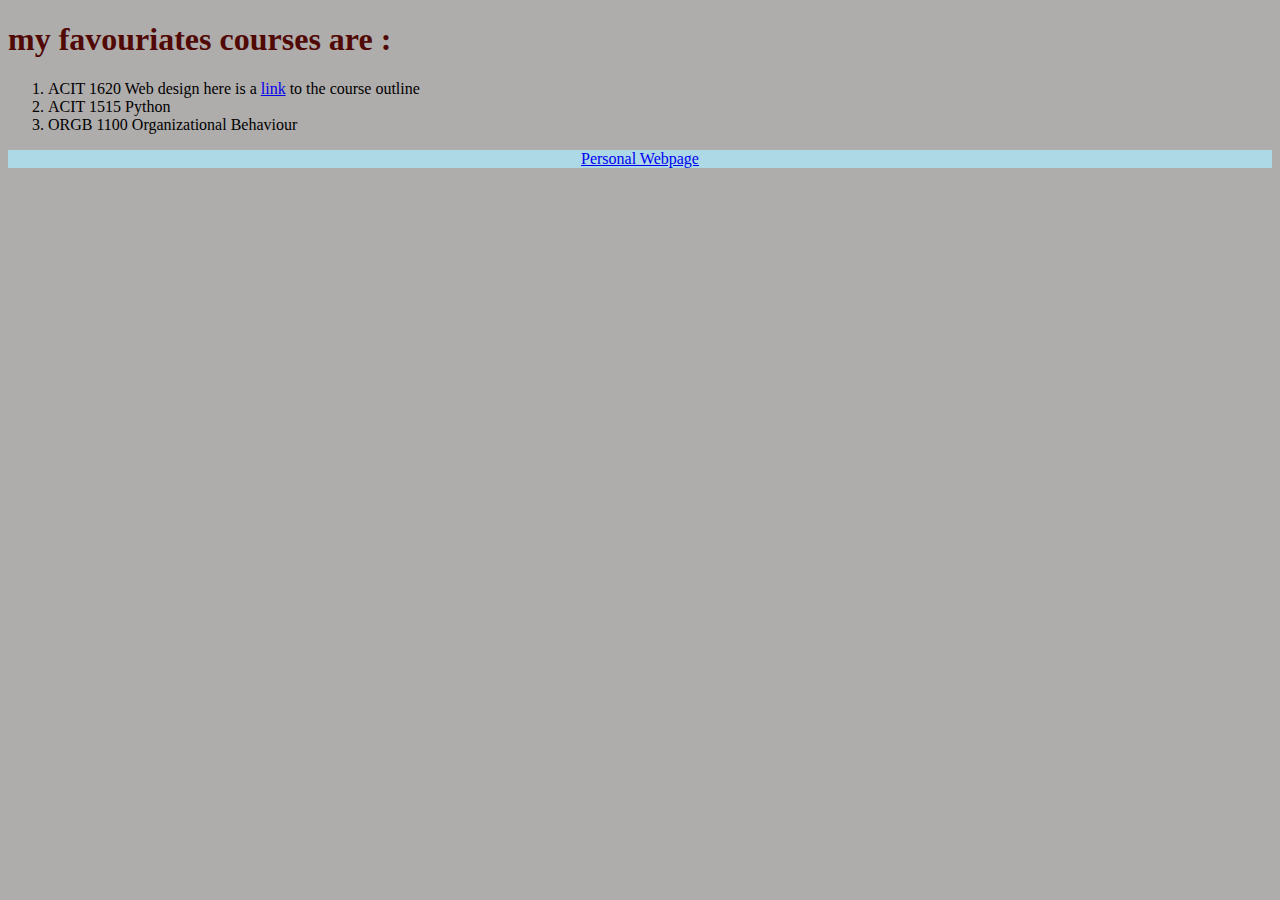
<file: misc/courses.html>
<!DOCTYPE html>
<html lang="en">

<head>
    <link rel="preconnect" href="https://fonts.gstatic.com">
    <link rel="stylesheet" href="../css/stylesheet.css">
    <meta charset="UTF-8">
    <meta http-equiv="X-UA-Compatible" content="IE=edge">
    <meta name="viewport" content="width=device-width, initial-scale=1.0">
    <title>Document</title>
</head>



<body>
    <header>
    <h1>my favouriates courses are :</h1>
    </header>
    <main>
        <p>
            <ol>
                <li>ACIT 1620 Web design
                    here is a <a href="https://www.bcit.ca/outlines/20211085986/"
                        title="ACIT 1620 Course Outline">link</a>
                    to the course outline</li>
       
                <li>ACIT 1515 Python</li>
       
                <li>ORGB 1100 Organizational Behaviour</li>
       
       
       
            </ol>
        
    </main>
<nav>
    <p>
        <a href="../index.html" title="Link back to personal index webpage">Personal Webpage</a>

    </p>
</nav>
</body>

</html>
</file>
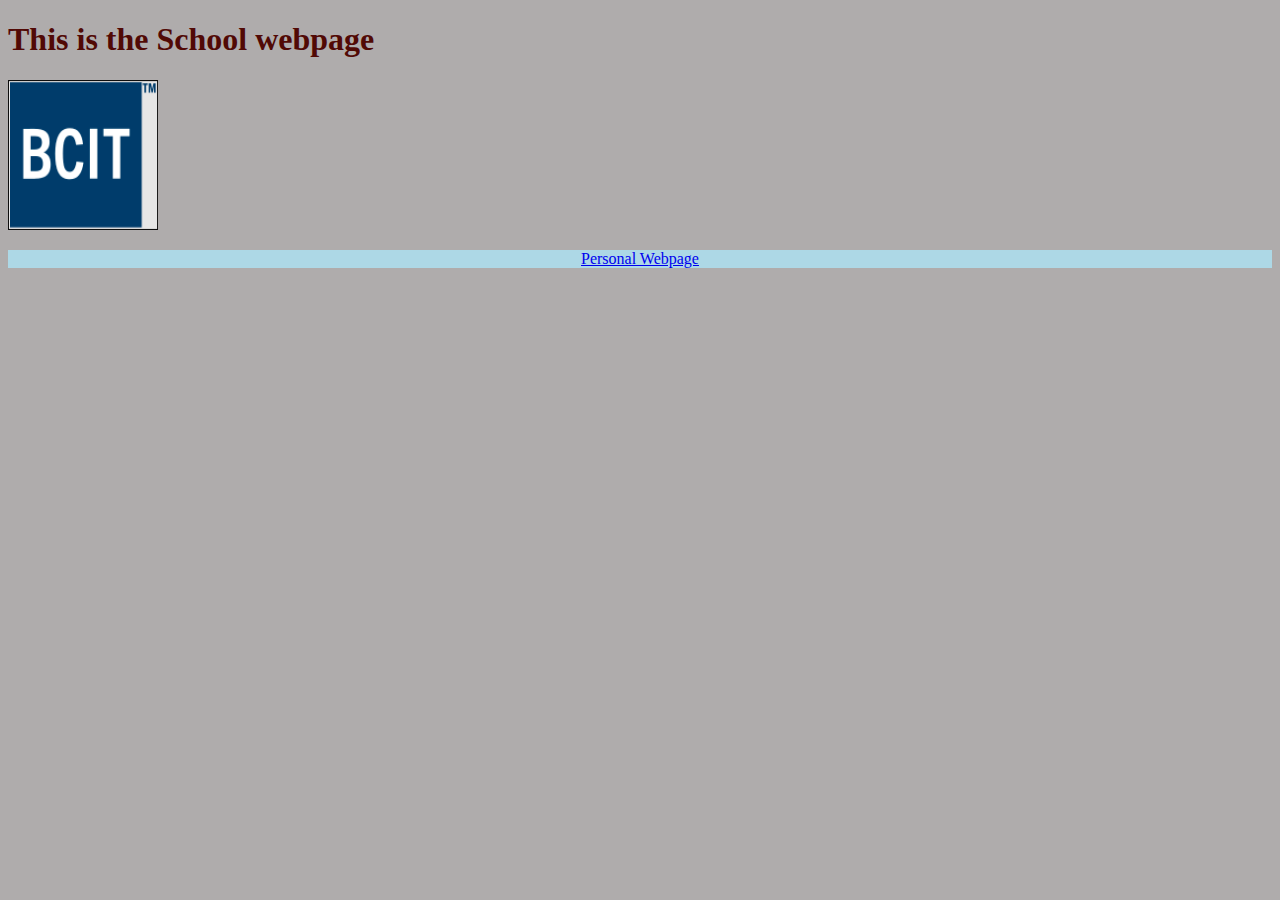
<file: misc/school.html>
<!DOCTYPE html>
<html lang="en">

<head>
    <link rel="preconnect" href="https://fonts.gstatic.com">
    <link rel="stylesheet" href="../css/stylesheet.css">
    <meta charset="UTF-8">
    <meta http-equiv="X-UA-Compatible" content="IE=edge">
    <meta name="viewport" content="width=device-width, initial-scale=1.0">
    <title>Document</title>
</head>



<body>
    <header>
    <h1>This is the School webpage</h1>
   
    <a href="https://www.bcit.ca/" title="BCIT_Web"> 
        <img src="../images/BCIT_logo.png" alt="BCIT logo" height="150" width="150"></a>


    </header>
        <nav>
            <p>
                <a href="../index.html" title="Link back to personal index webpage">Personal Webpage</a>
        
            </p>
        </nav>
</body>

</html>
</file>
<file: css/stylesheet.css>
body
{
    background-color:#AFACAC;
}

.mainh2spam
{
    color: #052599 ;
}

p{
    color:#333338;
}

h1{
    color:#510905;
}

.mainh1spam{
    font-family: Montserrat, sans-serif;

}

nav{
    background-color: lightblue;
    text-align:center;
}




.container{
    display: grid;
    background-color:papayawhip;
    /*border:black 1px solid;*/
    padding:2px;
    grid-template-columns: 1fr 1fr ;
    gap:2px;
    grid-auto-rows: minmax(5px, auto);
}

.item
{
    background-color: lightblue;
    margin: 10px;

  
}

.one{
    text-align: center;
    grid-column: 1/3;
    grid-row: 1;
    
}

.two{
    grid-row: 4;
    grid-column: 1/3;
    text-align: center;
    
}
.three{
    grid-column: 1;
    grid-row: 2/3;
    background-color: #edddd0;
}
.four{
    grid-column: 2/4;
    text-align: center;
    background-color: #edddd0;
    grid-row: 2/4;
}



.five{
    grid-column: 1/2;
    grid-row: 3;
    background-color: #edddd0;
}
</file>
